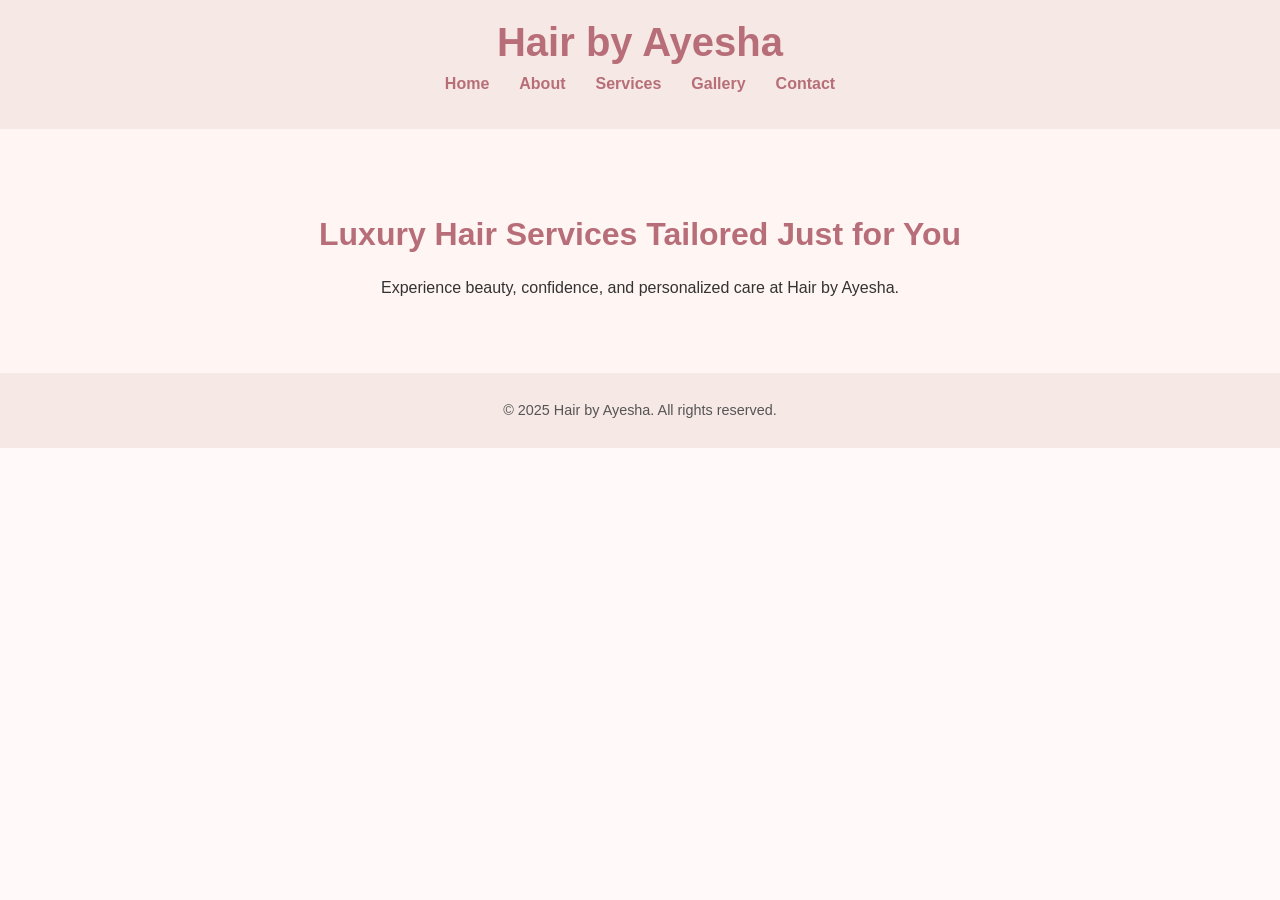
<file: index.html>
<!DOCTYPE html>
<html lang="en">
<head>
  <meta charset="UTF-8" />
  <meta name="viewport" content="width=device-width, initial-scale=1.0" />
  <title>Hair by Ayesha</title>
  <link rel="stylesheet" href="style.css" />
</head>
<body>
  <header>
    <h1>Hair by Ayesha</h1>
    <nav>
      <ul>
        <li><a href="index.html">Home</a></li>
        <li><a href="about.html">About</a></li>
        <li><a href="services.html">Services</a></li>
        <li><a href="gallery.html">Gallery</a></li>
        <li><a href="contact.html">Contact</a></li>
      </ul>
    </nav>
  </header>

  <main>
    <section class="hero">
      <h2>Luxury Hair Services Tailored Just for You</h2>
      <p>Experience beauty, confidence, and personalized care at Hair by Ayesha.</p>
    </section>
  </main>

  <footer>
    <p>&copy; 2025 Hair by Ayesha. All rights reserved.</p>
  </footer>
</body>
</html>
</file>
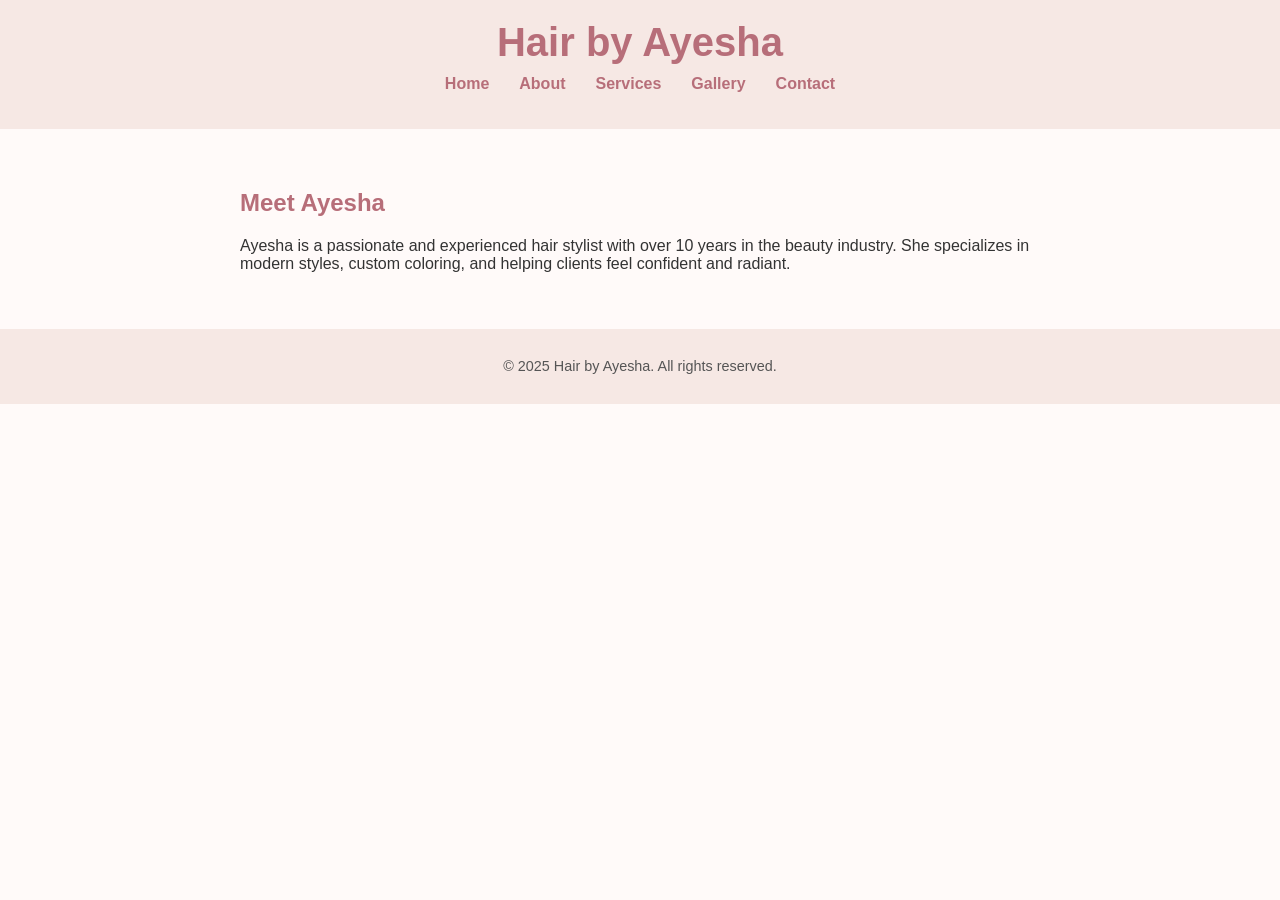
<file: about.html>
<!DOCTYPE html>
<html lang="en">
<head>
  <meta charset="UTF-8" />
  <meta name="viewport" content="width=device-width, initial-scale=1.0"/>
  <title>About | Hair by Ayesha</title>
  <link rel="stylesheet" href="style.css" />
</head>
<body>
  <header>
    <h1>Hair by Ayesha</h1>
    <nav>
      <ul>
        <li><a href="index.html">Home</a></li>
        <li><a href="about.html">About</a></li>
        <li><a href="services.html">Services</a></li>
        <li><a href="gallery.html">Gallery</a></li>
        <li><a href="contact.html">Contact</a></li>
      </ul>
    </nav>
  </header>

  <main>
    <section class="content">
      <h2>Meet Ayesha</h2>
      <p>
        Ayesha is a passionate and experienced hair stylist with over 10 years in the beauty industry.
        She specializes in modern styles, custom coloring, and helping clients feel confident and radiant.
      </p>
    </section>
  </main>

  <footer>
    <p>&copy; 2025 Hair by Ayesha. All rights reserved.</p>
  </footer>
</body>
</html>
</file>
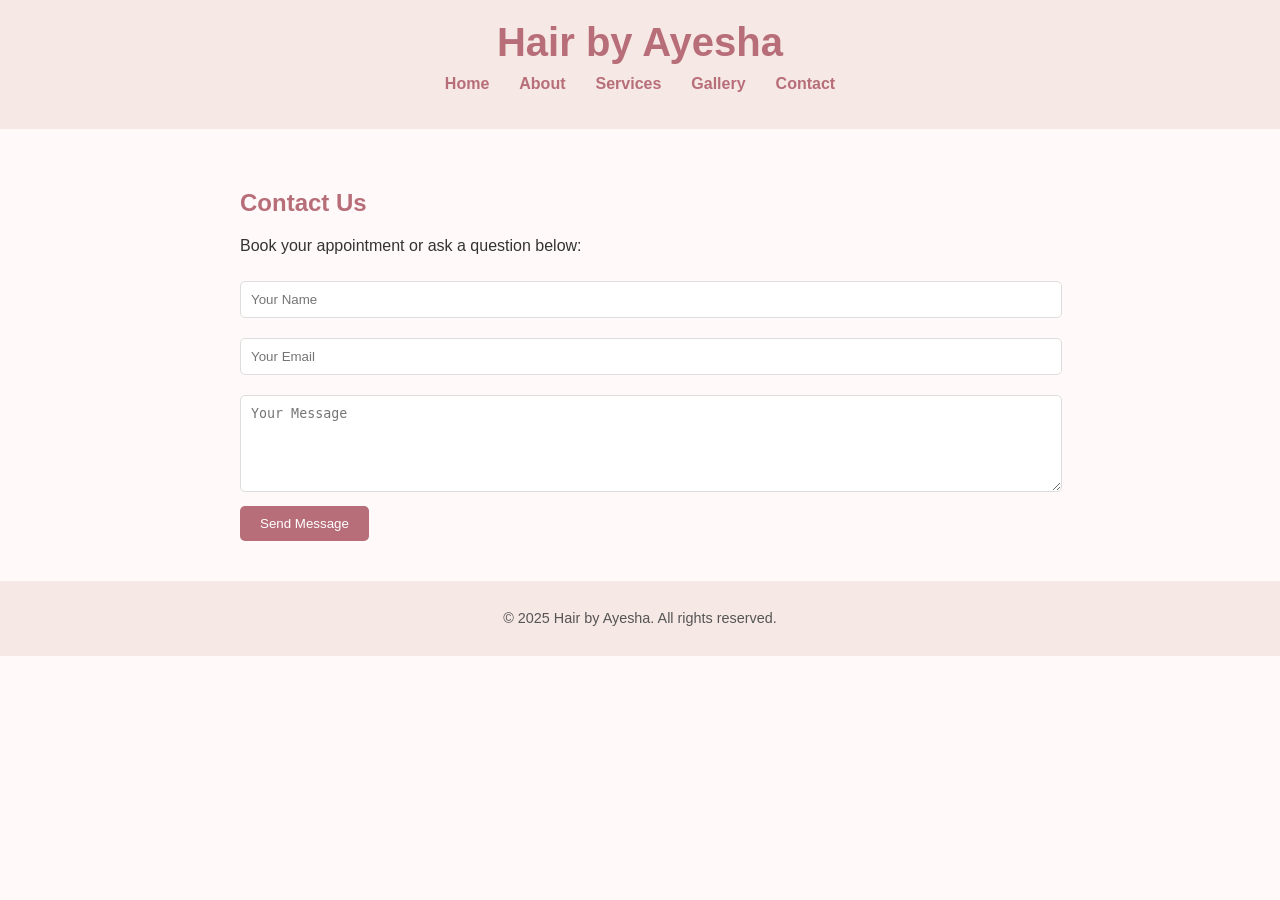
<file: contact.html>
<!DOCTYPE html>
<html lang="en">
<head>
  <meta charset="UTF-8" />
  <meta name="viewport" content="width=device-width, initial-scale=1.0"/>
  <title>Contact | Hair by Ayesha</title>
  <link rel="stylesheet" href="style.css" />
</head>
<body>
  <header>
    <h1>Hair by Ayesha</h1>
    <nav>
      <ul>
        <li><a href="index.html">Home</a></li>
        <li><a href="about.html">About</a></li>
        <li><a href="services.html">Services</a></li>
        <li><a href="gallery.html">Gallery</a></li>
        <li><a href="contact.html">Contact</a></li>
      </ul>
    </nav>
  </header>

  <main>
    <section class="content">
      <h2>Contact Us</h2>
      <p>Book your appointment or ask a question below:</p>
      <form>
        <input type="text" placeholder="Your Name" required /><br />
        <input type="email" placeholder="Your Email" required /><br />
        <textarea placeholder="Your Message" rows="5" required></textarea><br />
        <button type="submit">Send Message</button>
      </form>
    </section>
  </main>

  <footer>
    <p>&copy; 2025 Hair by Ayesha. All rights reserved.</p>
  </footer>
</body>
</html>
</file>
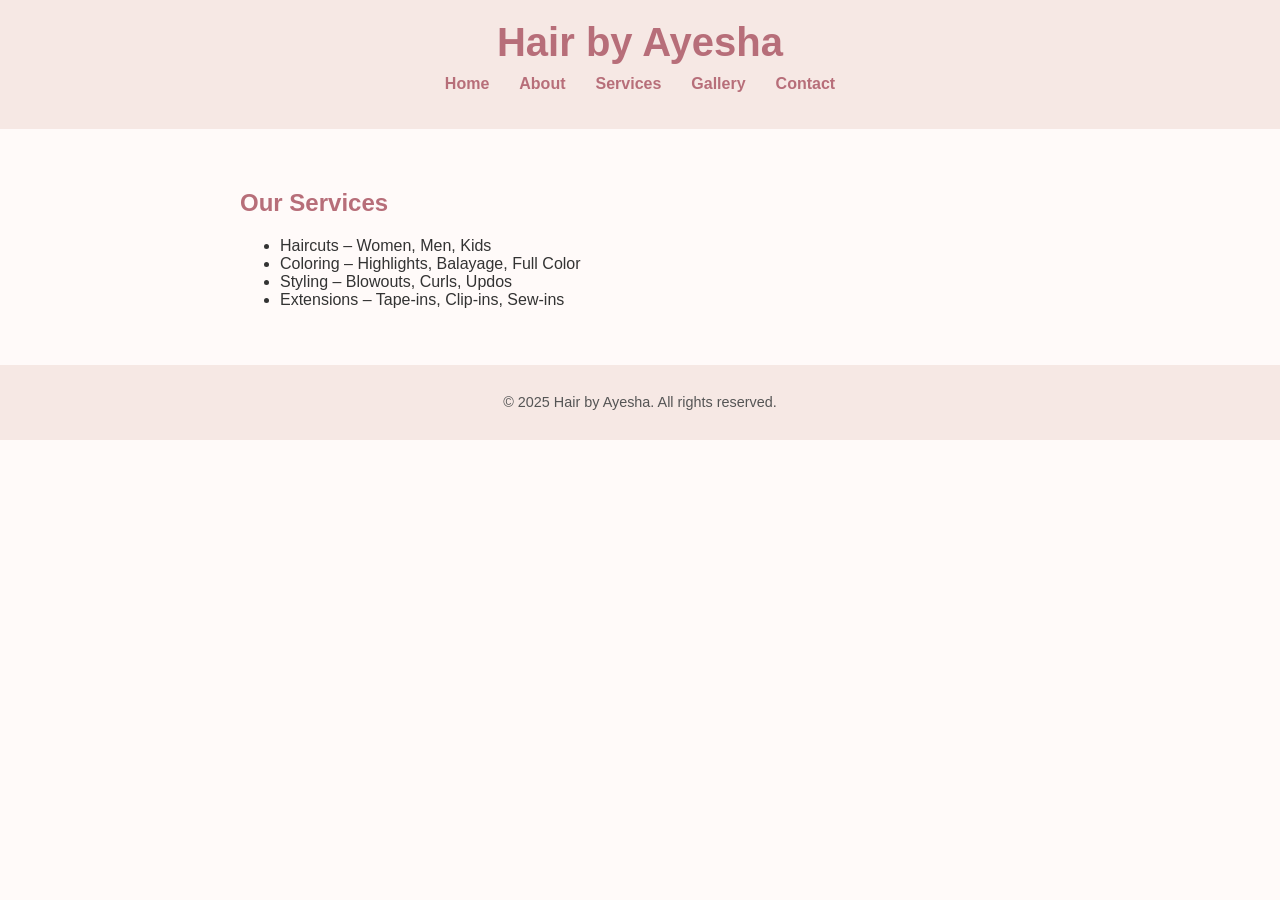
<file: services.html>
<!DOCTYPE html>
<html lang="en">
<head>
  <meta charset="UTF-8" />
  <meta name="viewport" content="width=device-width, initial-scale=1.0"/>
  <title>Services | Hair by Ayesha</title>
  <link rel="stylesheet" href="style.css" />
</head>
<body>
  <header>
    <h1>Hair by Ayesha</h1>
    <nav>
      <ul>
        <li><a href="index.html">Home</a></li>
        <li><a href="about.html">About</a></li>
        <li><a href="services.html">Services</a></li>
        <li><a href="gallery.html">Gallery</a></li>
        <li><a href="contact.html">Contact</a></li>
      </ul>
    </nav>
  </header>

  <main>
    <section class="content">
      <h2>Our Services</h2>
      <ul>
        <li>Haircuts – Women, Men, Kids</li>
        <li>Coloring – Highlights, Balayage, Full Color</li>
        <li>Styling – Blowouts, Curls, Updos</li>
        <li>Extensions – Tape-ins, Clip-ins, Sew-ins</li>
      </ul>
    </section>
  </main>

  <footer>
    <p>&copy; 2025 Hair by Ayesha. All rights reserved.</p>
  </footer>
</body>
</html>
</file>
<file: style.css>
body {
  font-family: 'Segoe UI', sans-serif;
  margin: 0;
  padding: 0;
  background-color: #fffaf9;
  color: #333;
}

header {
  background-color: #f6e8e4;
  padding: 20px;
  text-align: center;
}

header h1 {
  margin: 0;
  font-size: 2.5em;
  color: #b76e79;
}

nav ul {
  list-style: none;
  padding: 0;
  display: flex;
  justify-content: center;
  margin-top: 10px;
}

nav ul li {
  margin: 0 15px;
}

nav a {
  text-decoration: none;
  color: #b76e79;
  font-weight: bold;
}

.hero {
  padding: 60px 20px;
  text-align: center;
  background-color: #fff5f3;
}

.hero h2 {
  font-size: 2em;
  color: #b76e79;
}

footer {
  background-color: #f6e8e4;
  text-align: center;
  padding: 15px;
  font-size: 0.9em;
  color: #555;
}

.content {
  padding: 40px 20px;
  max-width: 800px;
  margin: auto;
}

.content h2 {
  color: #b76e79;
  margin-bottom: 20px;
}

.gallery {
  display: flex;
  gap: 15px;
  flex-wrap: wrap;
  justify-content: center;
}

.gallery img {
  width: 200px;
  border-radius: 8px;
  box-shadow: 0 2px 6px rgba(0,0,0,0.1);
}

form input, form textarea {
  width: 100%;
  padding: 10px;
  margin: 10px 0;
  border: 1px solid #ddd;
  border-radius: 5px;
}

form button {
  background-color: #b76e79;
  color: white;
  padding: 10px 20px;
  border: none;
  border-radius: 5px;
  cursor: pointer;
}

form button:hover {
  background-color: #a55f6a;
}
</file>
